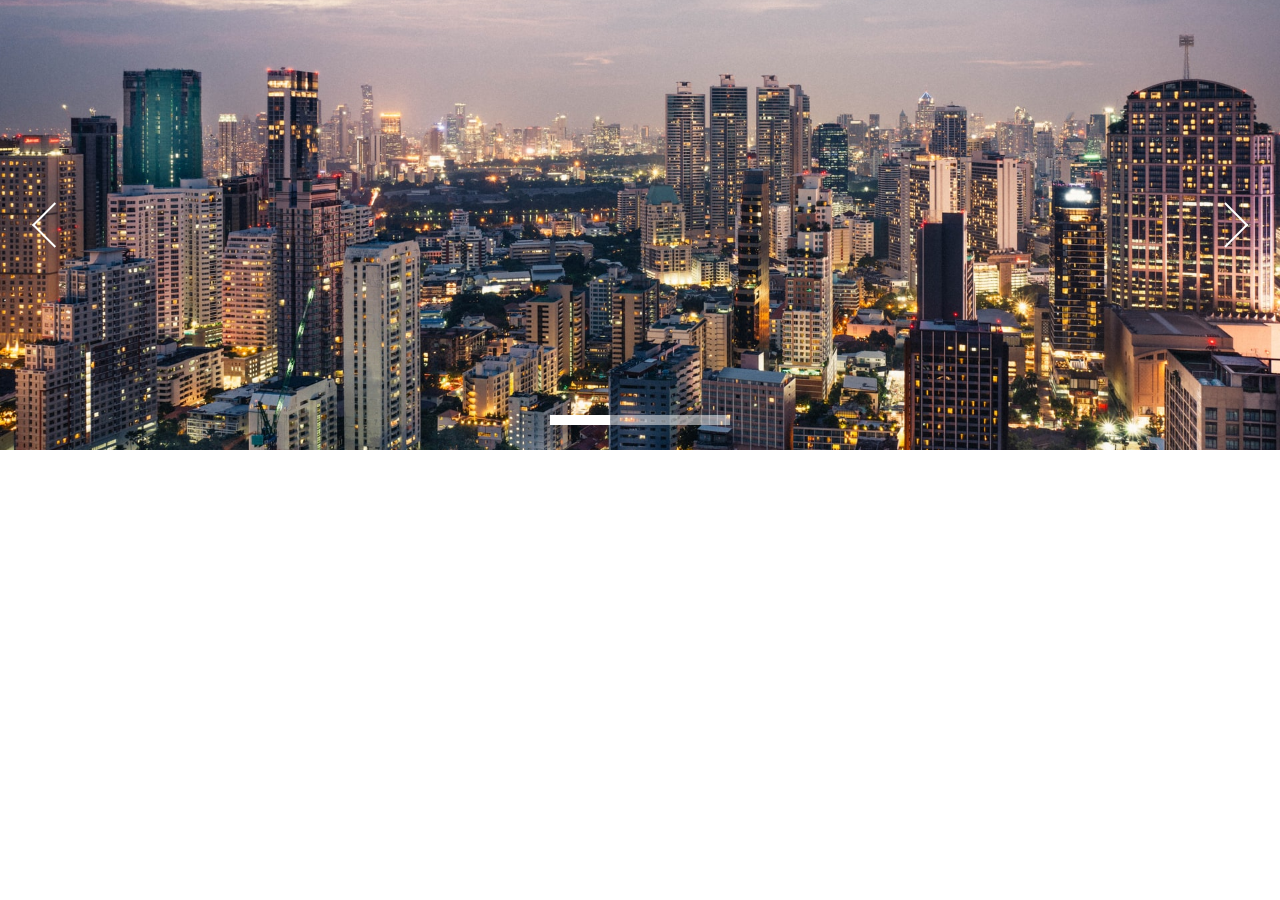
<file: complete/skippr/index.html>
<!DOCTYPE html>
<html lang="ja">
  <head>
    <meta charset="UTF-8">
    <meta http-equiv="X-UA-Compatible" content="IE=edge">
    <meta name="viewport" content="width=device-width, initial-scale=1.0">
    <title>skipprサンプル</title>
    <link rel="stylesheet" href="css/reset.css">
    <link rel="stylesheet" href="css/style.css">
    <link rel="stylesheet" href="css/skippr.css">

    <script src="js/jquery-3.6.0.min.js"></script>
    <script src="js/skippr.min.js"></script>
    <script src="js/javascript.js"></script>
  </head>
  <body>
    <div id="billboard">
      <div id="skipprImg">
        <div style="background-image: url(img/image1.jpg)"></div>
        <div style="background-image: url(img/image2.jpg)"></div>
        <div style="background-image: url(img/image3.jpg)"></div>
      </div>
    </div>
  </body>
</html>
</file>
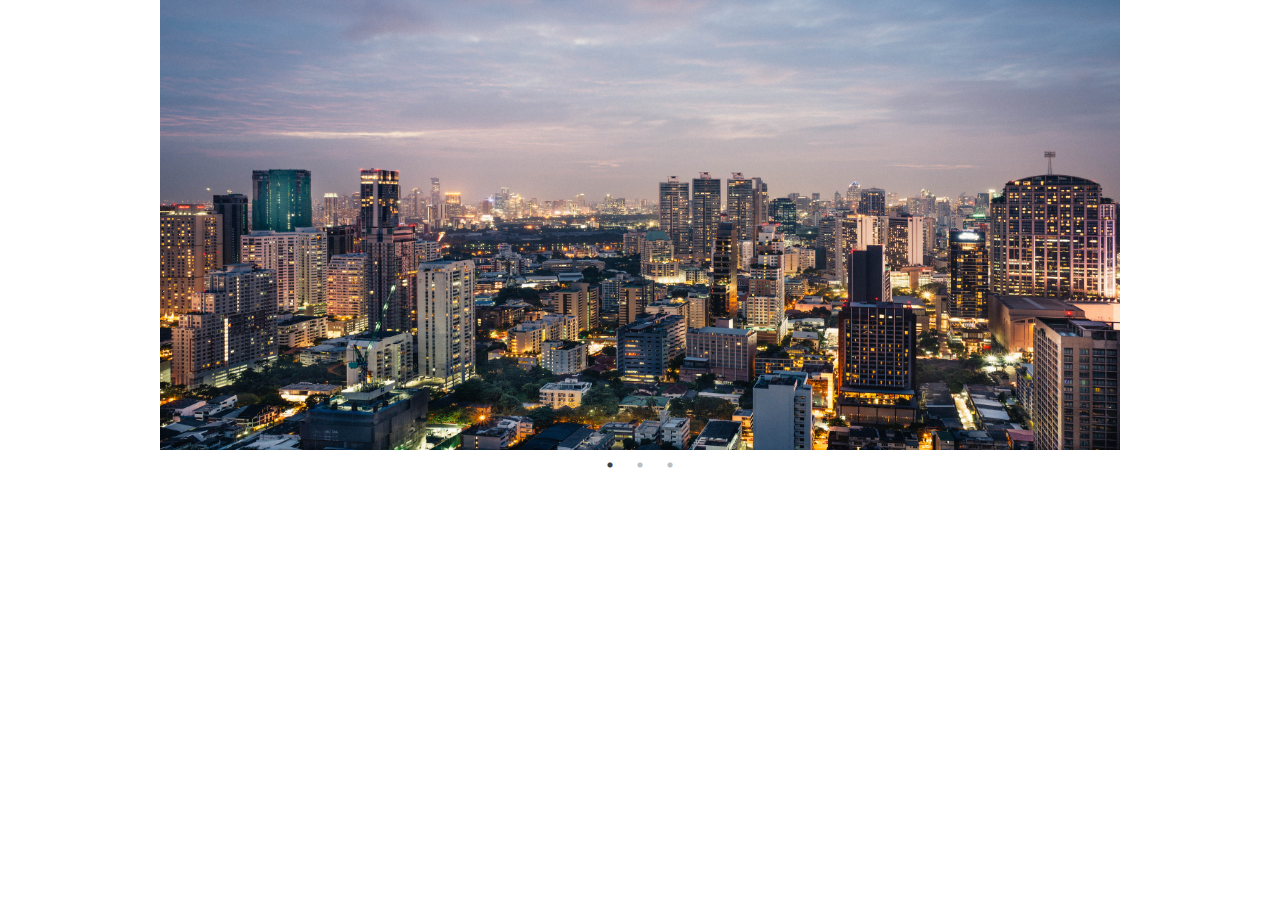
<file: complete/slick/index.html>
<!DOCTYPE html>
<html lang="ja">
  <head>
    <meta charset="UTF-8">
    <meta name="viewport" content="width=device-width, initial-scale=1.0">
    <title>slickサンプル</title>

    <!-- 標準のcss(reset.css/style.css) -->
    <link rel="stylesheet" href="css/reset.css">
    <!-- 標準のcss(reset.css/style.css) -->
    <link rel="stylesheet" href="css/style.css">
    <!-- slick独自のcss2つ(slick.css/slick-theme.css) -->
    <link rel="stylesheet" href="slick/slick.css">
    <link rel="stylesheet" href="slick/slick-theme.css">

    <!-- jQuery本体(jquery-3.6.0.min.js) -->
    <script src="js/jquery-3.6.0.min.js"></script>
    <!-- slick独自のjs(slick.min.js) -->
    <script src="slick/slick.min.js"></script>
    <!-- slickの動作に必要なものを記述したjavasclipt.js -->
    <script src="js/javascript.js"></script>
  </head>
  <body>
    <!-- スライドさせたいものを記述 -->
    <!-- idやクラス名は変えないでください -->
    <ul id="mainImg" class="slider">
      <li><img class="img" src="img/image1.jpg" alt=""></li>
      <li><img class="img" src="img/image2.jpg" alt=""></li>
      <li><img class="img" src="img/image3.jpg" alt=""></li>
    </ul>
  </body>
</html>
</file>
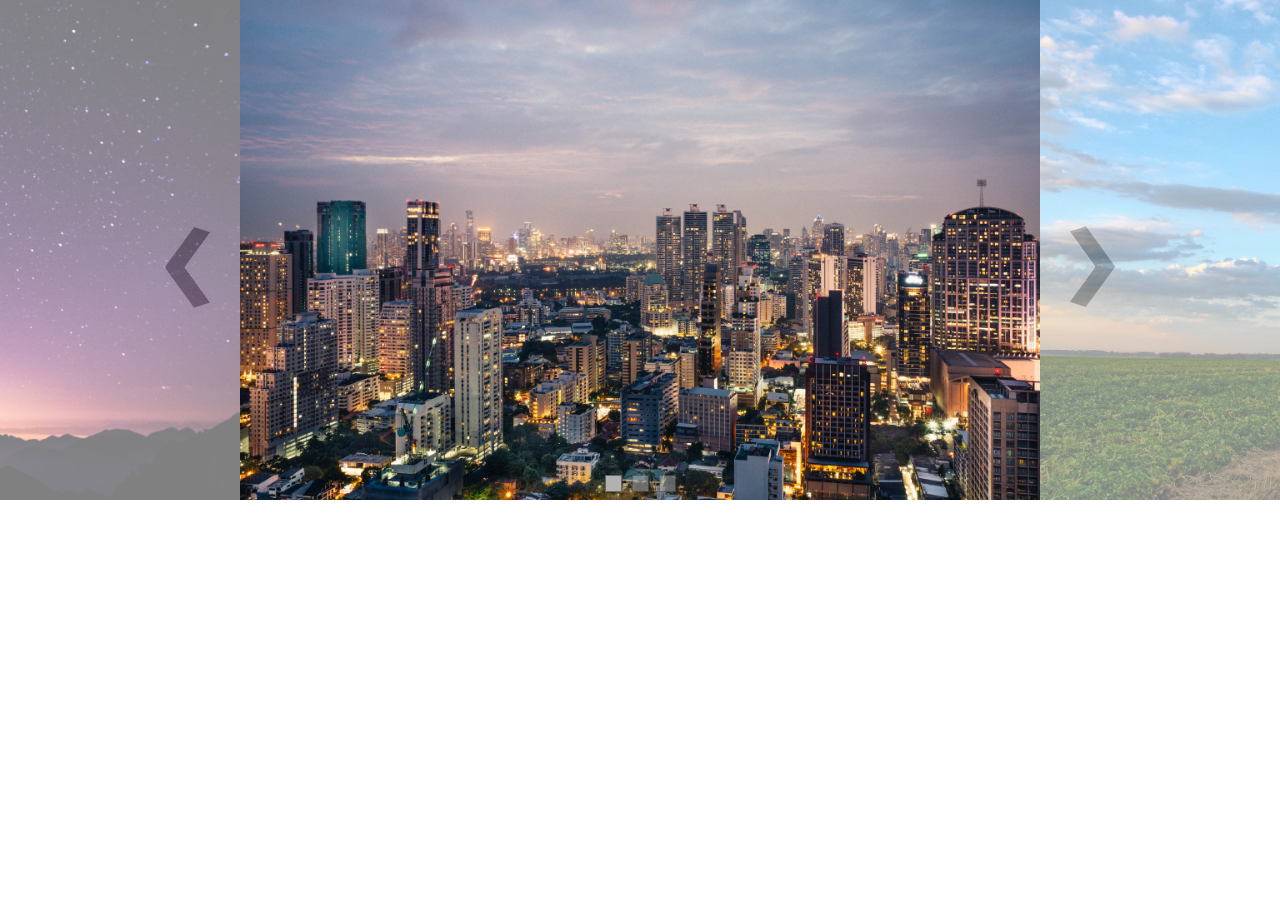
<file: complete/wideslider/index.html>
<!DOCTYPE html>
<html lang="ja">
  <head>
    <meta charset="UTF-8">
    <meta name="viewport" content="width=device-width, initial-scale=1.0">

    <title>widesliderサンプル</title>

    <!-- 標準のcss(reset.css) -->
    <link rel="stylesheet" href="css/reset.css">
    <!-- widesliderのサイトをコピペしたcss(style.css) -->
    <link rel="stylesheet" href="css/style.css">

    <!-- jQuery本体のファイルと独自の処理を記述するjavascript.js -->
    <script src="js/jquery-3.6.0.min.js"></script>
    <script src="js/javascript.js"></script>
  </head>
  <body>
    <!-- スライドさせたいものを記述 -->
    <!-- 参考サイトからコピペして内容を書きかえましょう -->
    <div class="wideslider">
      <ul>
        <li><a href="#1"><img src="img/image1.jpg" alt="" /></a></li>
        <li><a href="#2"><img src="img/image2.jpg" alt="" /></a></li>
        <li><a href="#3"><img src="img/image3.jpg" alt="" /></a></li>
      </ul>
    </div>
  </body>
</html>
</file>
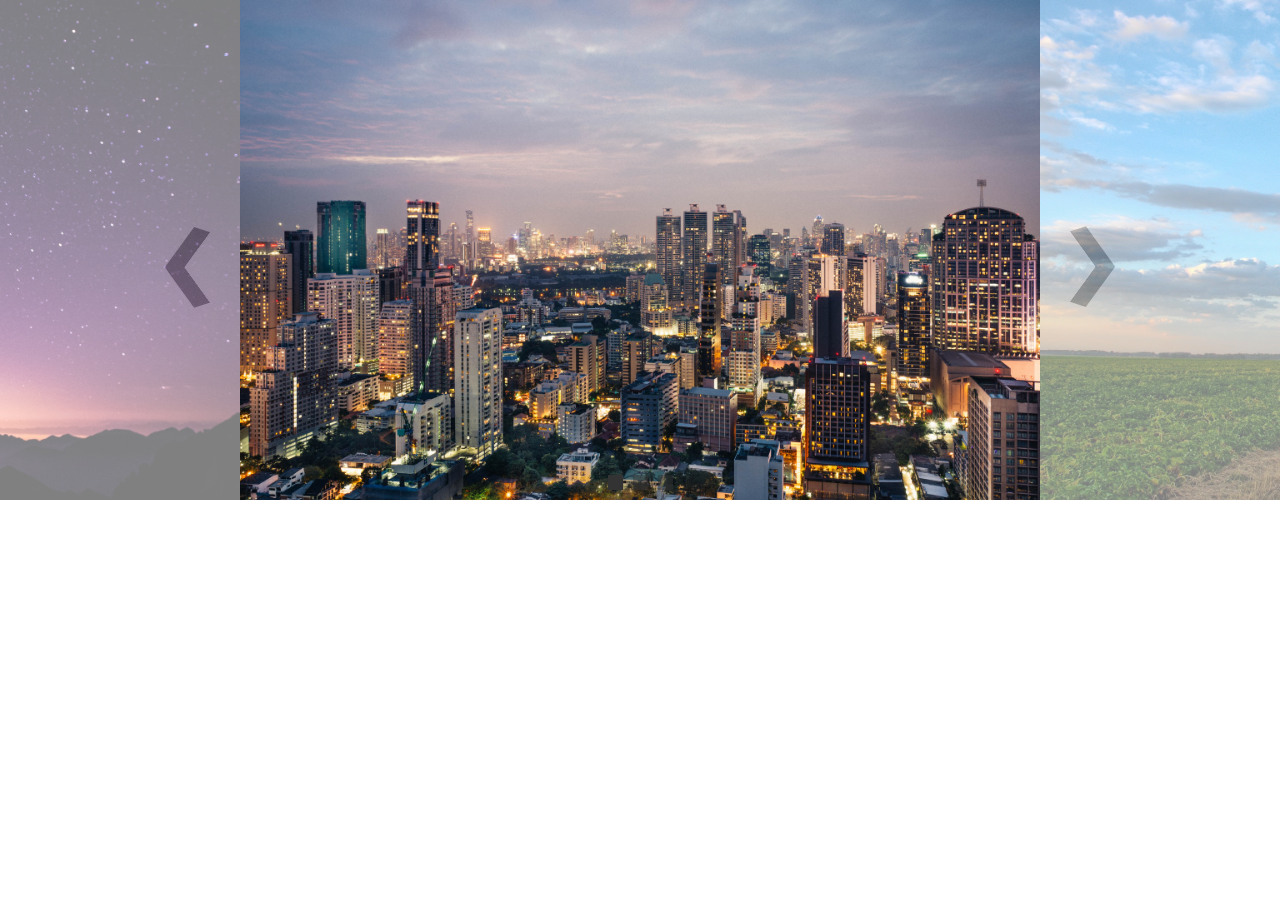
<file: practice/wideslider/index.html>
<!DOCTYPE html>
<html lang="ja">
  <head>
    <meta charset="UTF-8">
    <meta name="viewport" content="width=device-width, initial-scale=1.0">

    <title>widesliderサンプル</title>
    
    <!-- 標準のcss(reset.css) -->
    <link rel="stylesheet" href="css/reset.css">
    <!-- widesliderのサイトをコピペしたcss(style.css) -->
    <link rel="stylesheet" href="css/style.css">

    <!-- jQuery本体のファイルと独自の処理を記述するjaßvascript.js -->
    <script src="js/jquery-3.6.0.min.js"></script>
    <script src="js/javascript.js"></script>
  </head>
  <body>
    <!-- スライドさせたいものを記述 -->
    <!-- 参考サイトからコピペして内容を書きかえましょう -->

    <div class="wideslider">
      <ul>
        <li><a href="#1"><img src="img/image1.jpg" alt="" /></a></li>
        <li><a href="#2"><img src="img/image2.jpg" alt="" /></a></li>
        <li><a href="#3"><img src="img/image3.jpg" alt="" /></a></li>
      </ul>
    </div>
      </div><!--/.wideslider-->


  </body>
</html>
</file>
<file: complete/skippr/css/style.css>
#billboard{
  width: 100%;
  height: 450px;
  background: #cdcdc0;
}

#mainImg{
  width: 960px;
  height: 450px;
  margin: 0 auto;
}
</file>
<file: complete/skippr/css/skippr.css>
.skippr{width:100%;height:100%;position:relative;overflow:hidden}.skippr>div{position:absolute;width:100%;height:100%;background-size:cover;background-position:50% 62.5%}.skippr>img{position:absolute;top:50%;left:50%;-webkit-transform:translate(-50%, -50%);-moz-transform:translate(-50%, -50%);-ms-transform:translate(-50%, -50%);transform:translate(-50%, -50%);width:100%;min-height:100%}.skippr-nav-container{position:absolute;left:50%;-webkit-transform:translate(-50%, 0);transform:translate(-50%, 0);-moz-transform:translate(-50%, 0);-ms-transform:translate(-50%, 0);bottom:25px;overflow:auto;z-index:999}.skippr-nav-element{cursor:pointer;float:left;background-color:rgba(255,255,255,0.5);-webkit-transition:all .25s linear;transition:all .25s linear}.skippr-nav-element-bubble{width:12px;height:12px;border-radius:50%;margin:0 4px}.skippr-nav-element-block{width:60px;height:10px}.skippr-nav-element:hover,.skippr-nav-element-active{background-color:#fff}.skippr-arrow{position:absolute;z-index:999;top:50%;-webkit-transform:translate(0%, -50%);-moz-transform:translate(0%, -50%);-ms-transform:translate(0%, -50%);transform:translate(0%, -50%);width:30px;height:30px;transform-origin:center center;-webkit-transform-origin:top left;cursor:pointer}.skippr-previous{left:2.5%;-webkit-transform:rotate(-45deg);transform:rotate(-45deg);border-top:2px solid white;border-left:2px solid white}.skippr-next{right:3.5%;-webkit-transform:rotate(-45deg);transform:rotate(-45deg);border-bottom:2px solid white;border-right:2px solid white}
/*# sourceMappingURL=skippr.css.map */
</file>
<file: complete/slick/css/style.css>
#mainImg .img {
  width: 960px;
  height: 450px;
  margin: 0 auto;
}
</file>
<file: complete/wideslider/css/style.css>
/* 参考サイトの記述を丸ごと貼り付ける */

.wideslider {
  width: 100%;
  text-align: left;
  position: relative;
  overflow: hidden;
}

.wideslider ul,
.wideslider ul li {
  float: left;
  display: inline;
  overflow: hidden;
}

.wideslider ul li img {
  width: 100%;
  display: none;
}

.wideslider_base {
  top: 0;
  position: absolute;
}
.wideslider_wrap {
  top: 0;
  position: absolute;
  overflow: hidden;
}
.slider_prev,
.slider_next {
  top: 0;
  overflow: hidden;
  position: absolute;
  z-index: 100;
  cursor: pointer;
}
.slider_prev {
  background: #fff url(../img/prev.jpg) no-repeat right center;
}
.slider_next {
  background: #fff url(../img/next.jpg) no-repeat left center;
}

.pagination {
  bottom: 10px;
  left: 0;
  width: 100%;
  height: 15px;
  text-align: center;
  position: absolute;
  z-index: 200;
}

.pagination a {
  margin: 0 5px;
  width: 15px;
  height: 15px;
  display: inline-block;
  overflow: hidden;
  background: rgb(177, 177, 177);
  border: 1px solid #666;
}
.pagination a.active {
  filter: alpha(opacity=100) !important;
  -moz-opacity: 1 !important;
  opacity: 1 !important;
}

/* =======================================
  ClearFixElements
======================================= */
.wideslider ul:after {
  content: ".";
  height: 0;
  clear: both;
  display: block;
  visibility: hidden;
}

.wideslider ul {
  display: inline-block;
  overflow: hidden;
}
</file>
<file: practice/wideslider/css/style.css>
/* 参考サイトの記述を丸ごと貼り付ける */
.wideslider {
    width: 100%;
    text-align: left;
    position: relative;
    overflow: hidden;
}
 
.wideslider ul,
.wideslider ul li {
    float: left;
    display: inline;
    overflow: hidden;
}
 
.wideslider ul li img {
    width: 100%;
    display: none;
}
 
.wideslider_base {
    top: 0;
    position: absolute;
}
.wideslider_wrap {
    top: 0;
    position: absolute;
    overflow: hidden;
 
}
.slider_prev,
.slider_next {
    top: 0;
    overflow: hidden;
    position: absolute;
    z-index: 100;
    cursor: pointer;
}
.slider_prev {background: #fff url(../img/prev.jpg) no-repeat right center;}
.slider_next {background: #fff url(../img/next.jpg) no-repeat left center;}
 
.pagination {
    bottom: 10px;
    left: 0;
    width: 100%;
    height: 15px;
    text-align: center;
    position: absolute;
    z-index: 200;
}
 
.pagination a {
    margin: 0 5px;
    width: 15px;
    height: 15px;
    display: inline-block;
    overflow: hidden;
    background: #333;
}
.pagination a.active {
    filter:alpha(opacity=100)!important;
    -moz-opacity: 1!important;
    opacity: 1!important;
}
 
 
/* =======================================
    ClearFixElements
======================================= */
.wideslider ul:after {
    content: ".";
    height: 0;
    clear: both;
    display: block;
    visibility: hidden;
}
 
.wideslider ul {
    display: inline-block;
    overflow: hidden;
}
</file>
